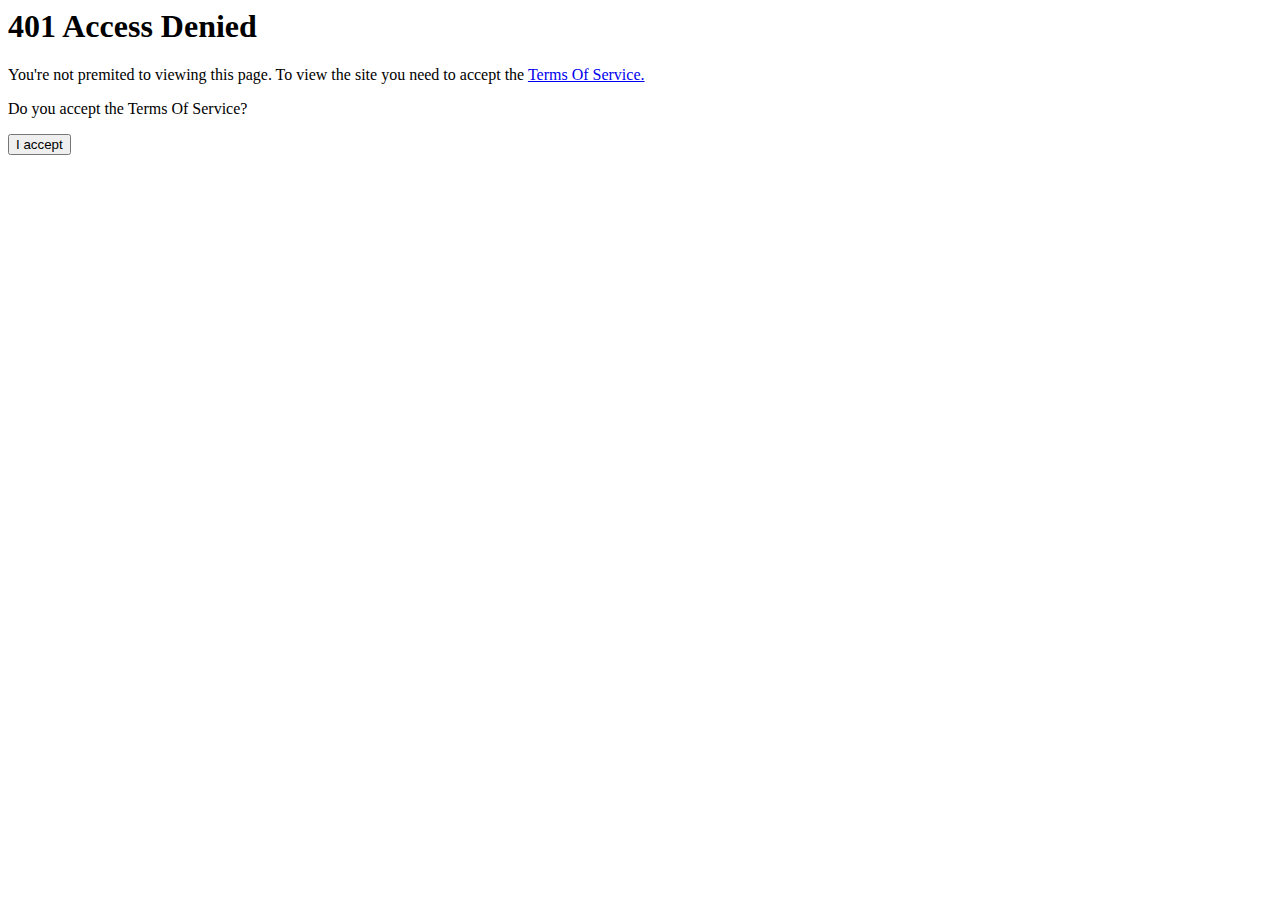
<file: index.html>
<!DOCTYPE html>
<html>
  <head> 	
    <meta charset="utf-8">
    <meta name="viewport" content="width=device-width">
    <title>MemmeLORD.tk</title>
    <link href="style.css" rel="stylesheet" type="text/css" />
    <link href="https://fonts.googleapis.com/css?family=Black+And+White+Picture" rel="stylesheet">
    <link href="https://fonts.googleapis.com/css?family=Gamja+Flower" rel="stylesheet"> 
  </head>
  <body>
    <script src="script.js"></script>
    <div class="tophead">
      
      <h1 id="title">MemmeLORD.tk</h1>
    </div>
    <marquee id="AlertNas">ACHTUNG!! Gestapo ist schlecht.</marquee>
   <iframe width="560" height="315" src="https://www.youtube.com/embed/3GwjfUFyY6M?start=0&end=37&controls=0&autoplay=1" frameborder="0" allow="accelerometer; autoplay; encrypted-media; gyroscope; picture-in-picture" allowfullscreen></iframe>
    <a
    href="https://m.media-amazon.com/images/M/MV5BODViNzE5MTEtY2M5My00YjNjLTljYjAtYzRkYWU0ODQwNmI3XkEyXkFqcGdeQXVyMTQzMjU1NjE@._V1_UY317_CR175,0,214,317_AL_.jpg" ><img src="https://m.media-amazon.com/images/M/MV5BODViNzE5MTEtY2M5My00YjNjLTljYjAtYzRkYWU0ODQwNmI3XkEyXkFqcGdeQXVyMTQzMjU1NjE@._V1_UY317_CR175,0,214,317_AL_.jpg"></a>
   <a href="https://www.medistore.se/PICTURE/10717-83-hygien.jpg"><img src="https://www.medistore.se/PICTURE/10717-83-hygien.jpg"></a>
    <marquee id="weird">Claes Månsson här!</marquee>
    <iframe width="560" height="315" src="https://www.youtube.com/embed/uE-1RPDqJAY" frameborder="0" allow="accelerometer; autoplay; encrypted-media; gyroscope; picture-in-picture" disablefullscreen></iframe>
    <p id="Copyright">Copyright © The MemmeLORD Federation. <a id="Link"href="aboutus.html">About us</a><br> MemmeLORD.tk does not own any of the images shown on this site. <a id="Link"href="copyright.html">Learn more.</a></p>
  </body>
</html>
</file>
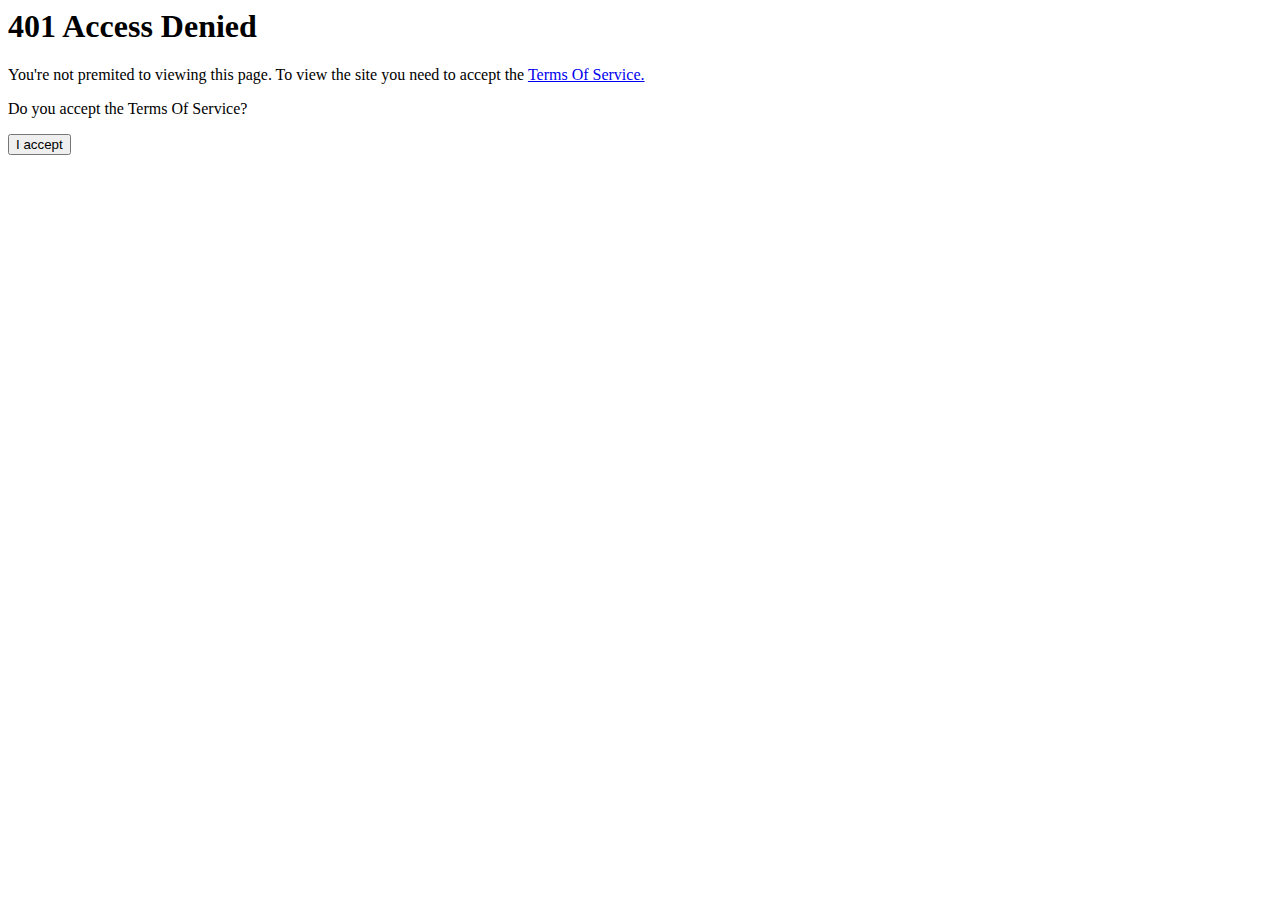
<file: access.html>
<head>
  <title>Access Denied</title>
</head>
<body>
  <h1>401 Access Denied</h1>
  <p>You're not premited to viewing this page. To view the site you need to accept the <a href="copyright.html">Terms Of Service.</a></p>
  <p>Do you accept the Terms Of  Service?<p>
  <button id="bttn" onclick=document.location.assign("index.html")>I accept</button>
</body>
</file>
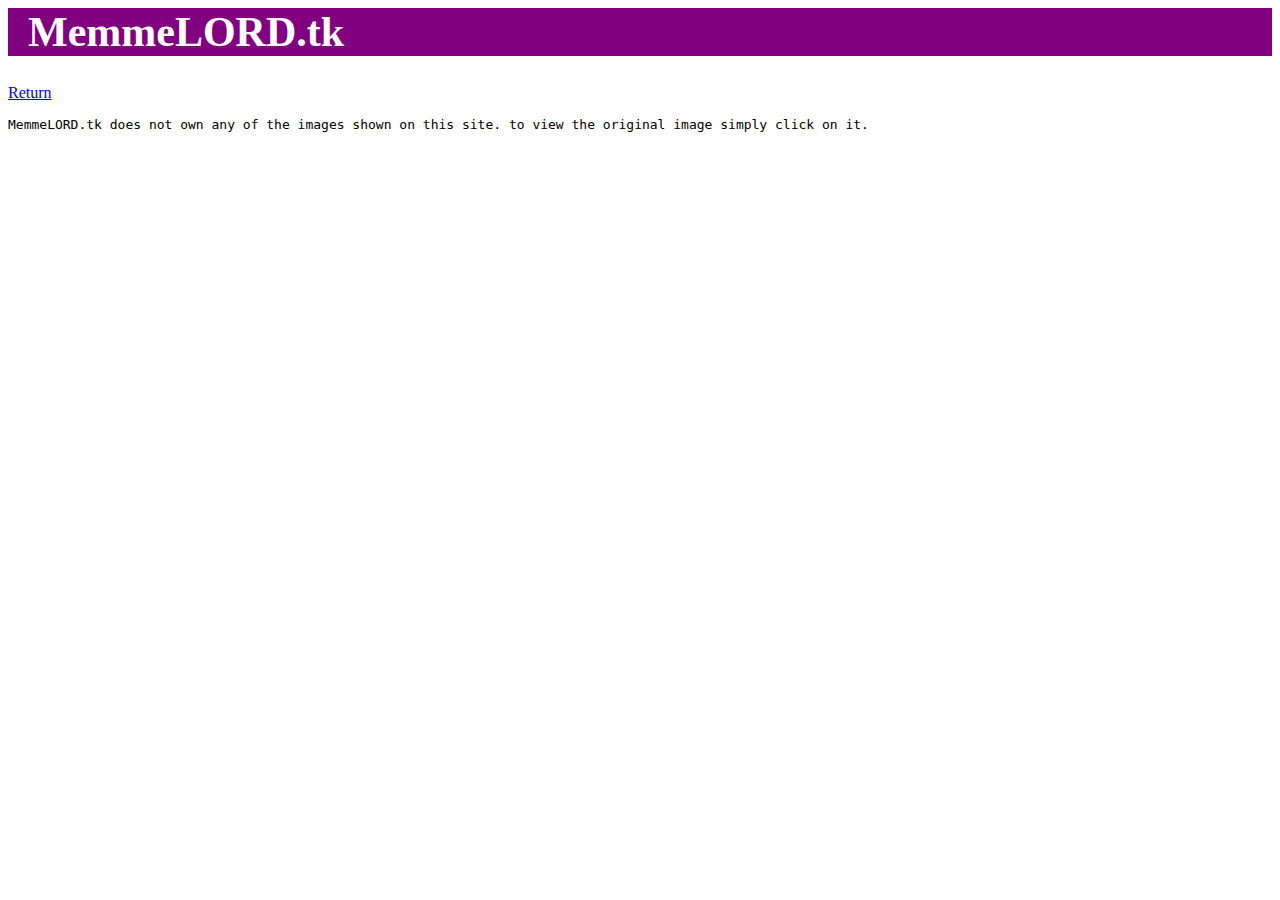
<file: copyright.html>
<title>MemmeLORD.tk Copyright</title>
<head>
 <link href="style.css" rel="stylesheet" type="text/css" />
</head>
<body>
  <h1 id="title">MemmeLORD.tk</h1>
  <a href="javascript:history.go(-1)">Return</a>
  <br>
  <samp id="terms"> <br>MemmeLORD.tk does not own any of the images shown on this site. to view the original image simply click on it.</samp>
</body>
</file>
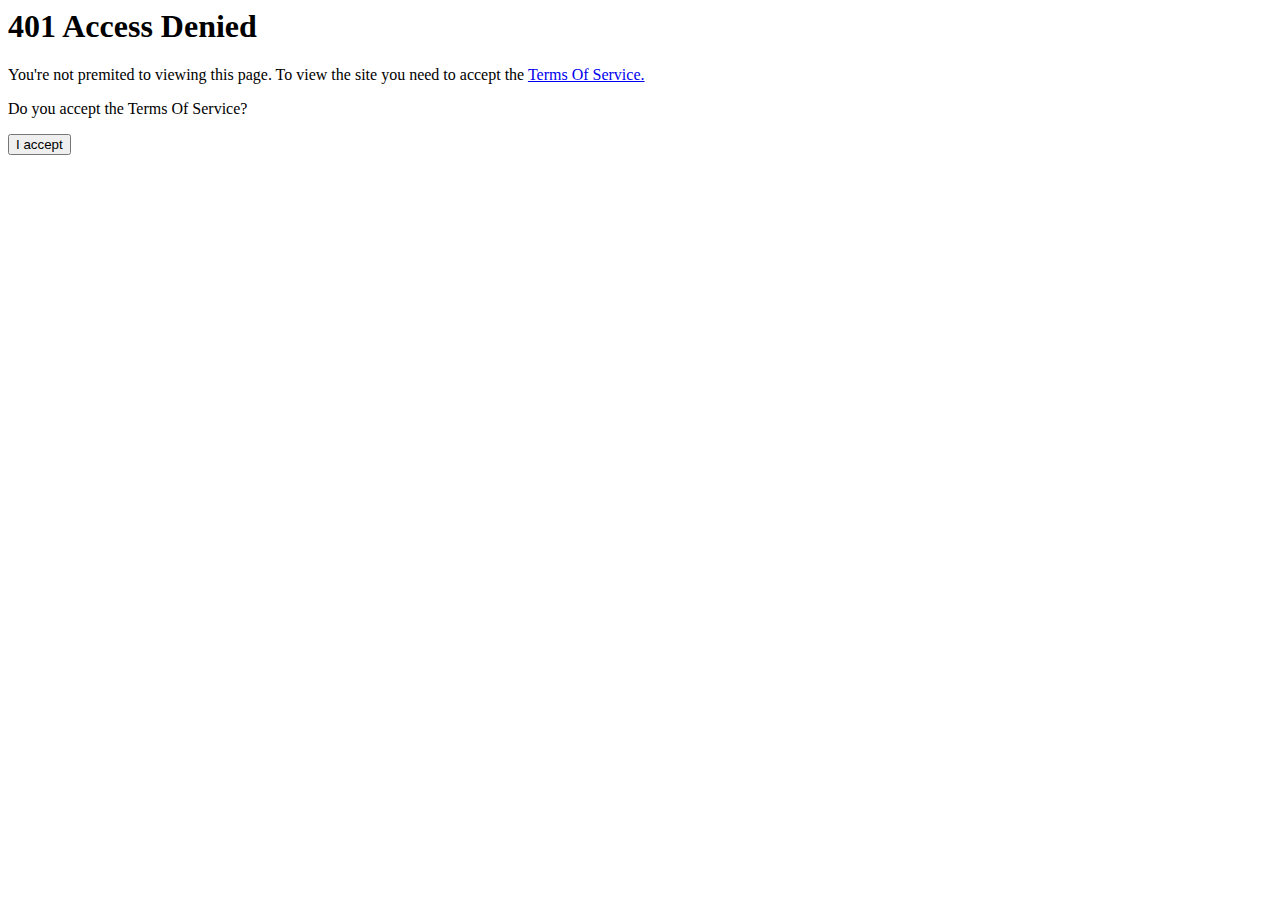
<file: index_backup.html>
<!DOCTYPE html>
<html>
  <head> 	
    <meta charset="utf-8">
    <meta name="viewport" content="width=device-width">
    <title>MemmeLORD.tk</title>
    <link href="style.css" rel="stylesheet" type="text/css" />
    <link href="https://fonts.googleapis.com/css?family=Black+And+White+Picture" rel="stylesheet">
    <link href="https://fonts.googleapis.com/css?family=Gamja+Flower" rel="stylesheet"> 
  </head>
  <body>
    <script src="script.js"></script>
    <div class="tophead">
      
      <h1 id="title">MemmeLORD.tk</h1>
    </div>
    <marquee id="AlertNas">ACHTUNG!! Gestapo ist schlecht.</marquee>
   <iframe width="560" height="315" src="https://www.youtube.com/embed/3GwjfUFyY6M?start=0&end=37&controls=0&autoplay=1" frameborder="0" allow="accelerometer; autoplay; encrypted-media; gyroscope; picture-in-picture" allowfullscreen></iframe>
    <a
    href="https://m.media-amazon.com/images/M/MV5BODViNzE5MTEtY2M5My00YjNjLTljYjAtYzRkYWU0ODQwNmI3XkEyXkFqcGdeQXVyMTQzMjU1NjE@._V1_UY317_CR175,0,214,317_AL_.jpg" ><img src="https://m.media-amazon.com/images/M/MV5BODViNzE5MTEtY2M5My00YjNjLTljYjAtYzRkYWU0ODQwNmI3XkEyXkFqcGdeQXVyMTQzMjU1NjE@._V1_UY317_CR175,0,214,317_AL_.jpg"></a>
   <a href="https://www.medistore.se/PICTURE/10717-83-hygien.jpg"><img src="https://www.medistore.se/PICTURE/10717-83-hygien.jpg"></a>
    <marquee id="weird">Claes Månsson här!</marquee>
    <iframe width="560" height="315" src="https://www.youtube.com/embed/uE-1RPDqJAY" frameborder="0" allow="accelerometer; autoplay; encrypted-media; gyroscope; picture-in-picture" disablefullscreen></iframe>
    <p id="Copyright">Copyright © The MemmeLORD Federation.<br> MemmeLORD.tk does not own any of the images shown on this site. <a id="Link"href="copyright.html">Learn more.</a></p>
  </body>
</html>
</file>
<file: style.css>
#title {
  font-family: 'Gamja Flower', cursive;
  font-size: 42px;
  color: white;
  display: block;
  background-color: purple;
  padding-left: 20px;
}

#title2 {
  font-family: 'Gamja Flower', cursive;
  font-size: 42px;
  color: white;
  display: block;
  background-color: purple;
  padding-left: 20px;
}

.tophead {
  display: inline-block;
  width: 100%;
  background-color: purple;
}

#weird {
  font-size: 30px;
  font-family: 'Black And White Picture', sans-serif;
  color: purple;
}

#AlertNas {
  font-family: Arial, Helvetica, sans-serif;
  font-size: 12px;
  color: yellow;
  display: inline-block;
  background-color: red;
}

#Copyright {
  text-align: center;
  color: white;
  width: 100%;
  display: inline-block;
  background-color: purple;
  padding-top: 25px;
  padding-bottom: 25px;
}
#Link {
  color:red;
}
</file>
